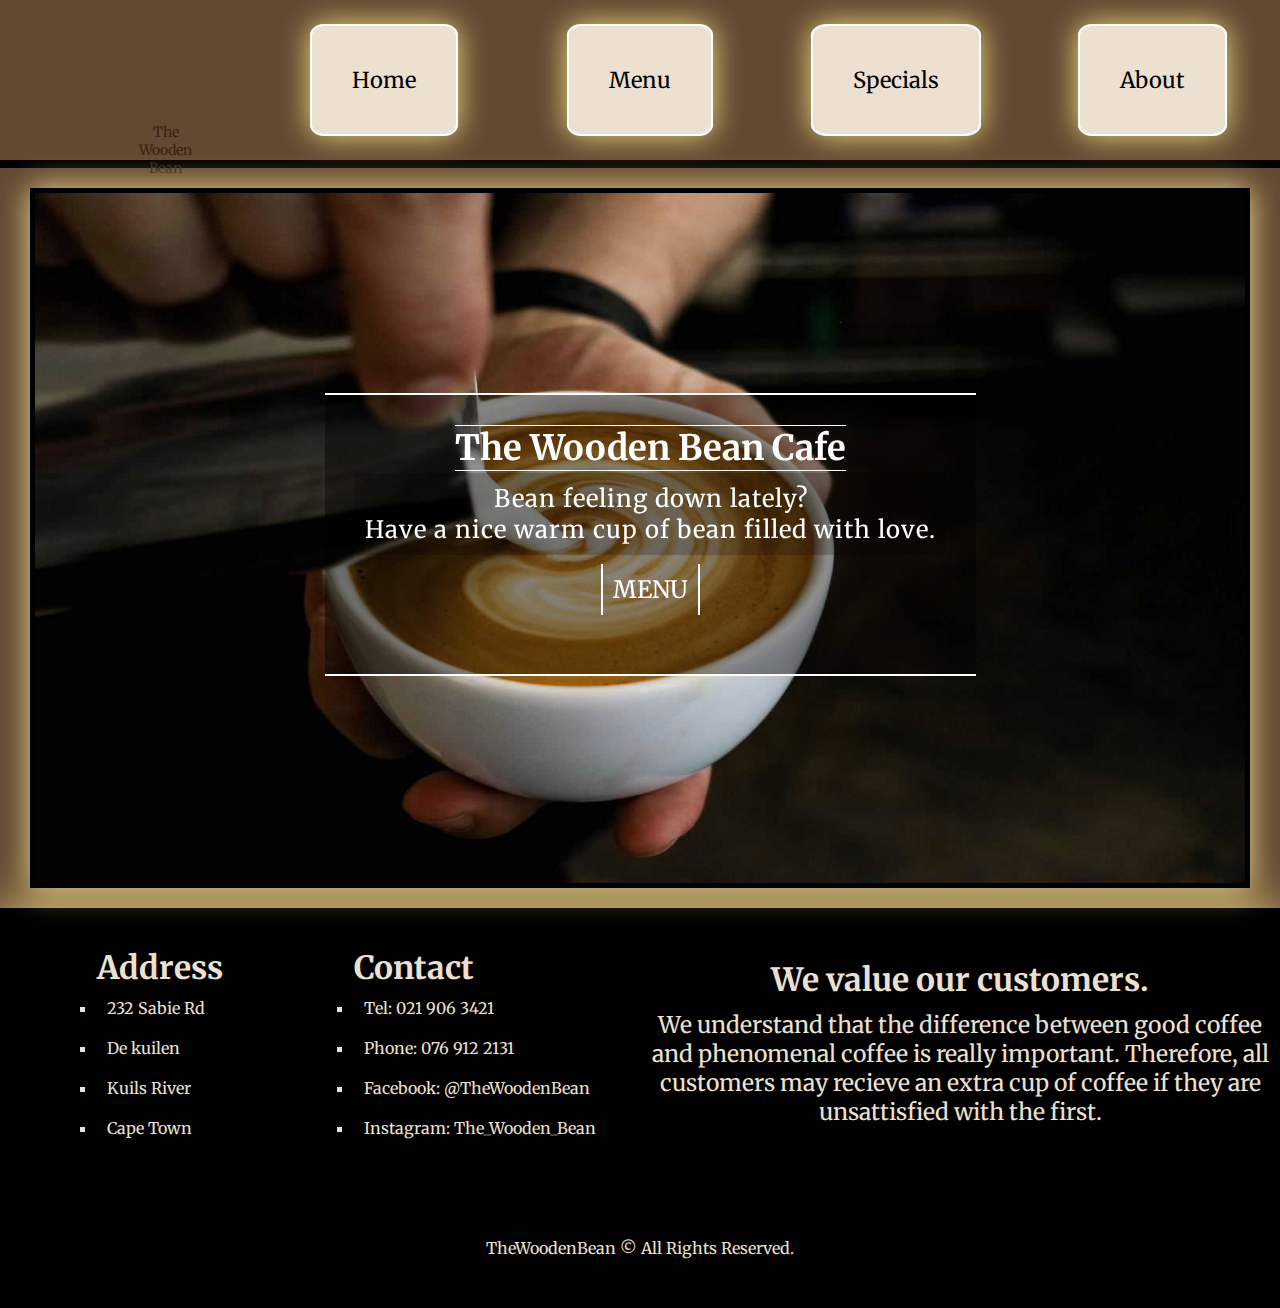
<file: about.html>
<!DOCTYPE html>
<html lang="en" dir="ltr">
  <head>
    <link rel="stylesheet" href="./style.css">
    <link rel="stylesheet" href="https://use.fontawesome.com/releases/v5.7.2/css/all.css" integrity="sha384-fnmOCqbTlWIlj8LyTjo7mOUStjsKC4pOpQbqyi7RrhN7udi9RwhKkMHpvLbHG9Sr" crossorigin="anonymous">
    <link href="https://fonts.googleapis.com/css?family=Merriweather" rel="stylesheet">
    <meta charset="utf-8">
    <title>The Wooden Bean</title>
  </head>
  <body>
<!-- NAVIGATION  -->
    <section class="navigation">

      <div class="logo">
        <i class="fas fa-mug-hot"></i>
        <p>The<br>Wooden<br>Bean</p>
      </div>
      <div class="home">
        <a href="#">Home</a>
      </div>
      <div class="menu">
        <a href="#">Menu</a>
      </div>
      <div class="specials">
        <a href="#">Specials</a>
      </div>
      <div class="about">
        <a href="#">About</a>
      </div>

    </section>

    <section class="top-images">
      <div class="show image1">
        <img src="./coffee4.png" width="100%" height="100%" alt="">
        <div class="main-image-grid">
          <h1 class="introduction">The Wooden Bean Cafe</h1>
          <p class="greeting1">Bean feeling down lately?<br>Have a nice warm cup of bean filled with love.</p>
          <p class="menubutton"><a href="#menu-link">MENU</a></p>
        </div>
      </div>

    </section>
<!-- NAVIGATION -->

<!-- CONTENT -->




<!-- CONTENT -->



<!-- FOOTER -->
<footer>
  <div class="address">
    <h1>Address</h1>
    <ul>
      <li>232 Sabie Rd</li>
      <li>De kuilen</li>
      <li>Kuils River</li>
      <li>Cape Town</li>
    </ul>
  </div>
  <div class="contact">
    <h1>Contact</h1>
    <ul>
      <li>Tel: 021 906 3421</li>
      <li>Phone: 076 912 2131</li>
      <li>Facebook: @TheWoodenBean</li>
      <li>Instagram: The_Wooden_Bean</li>
    </ul>
  </div>
  <div class="value">
    <h1>We value our customers.</h1>
    <p>We understand that the difference between good coffee and phenomenal
    coffee is really important. Therefore, all customers may recieve an
  extra cup of coffee if they are unsattisfied with the first.</p>
  </div>
  <div class="copyright">
    TheWoodenBean &copy All Rights Reserved.
  </div>


</footer>
<!-- FOOTER -->
</body>
</html>
</file>
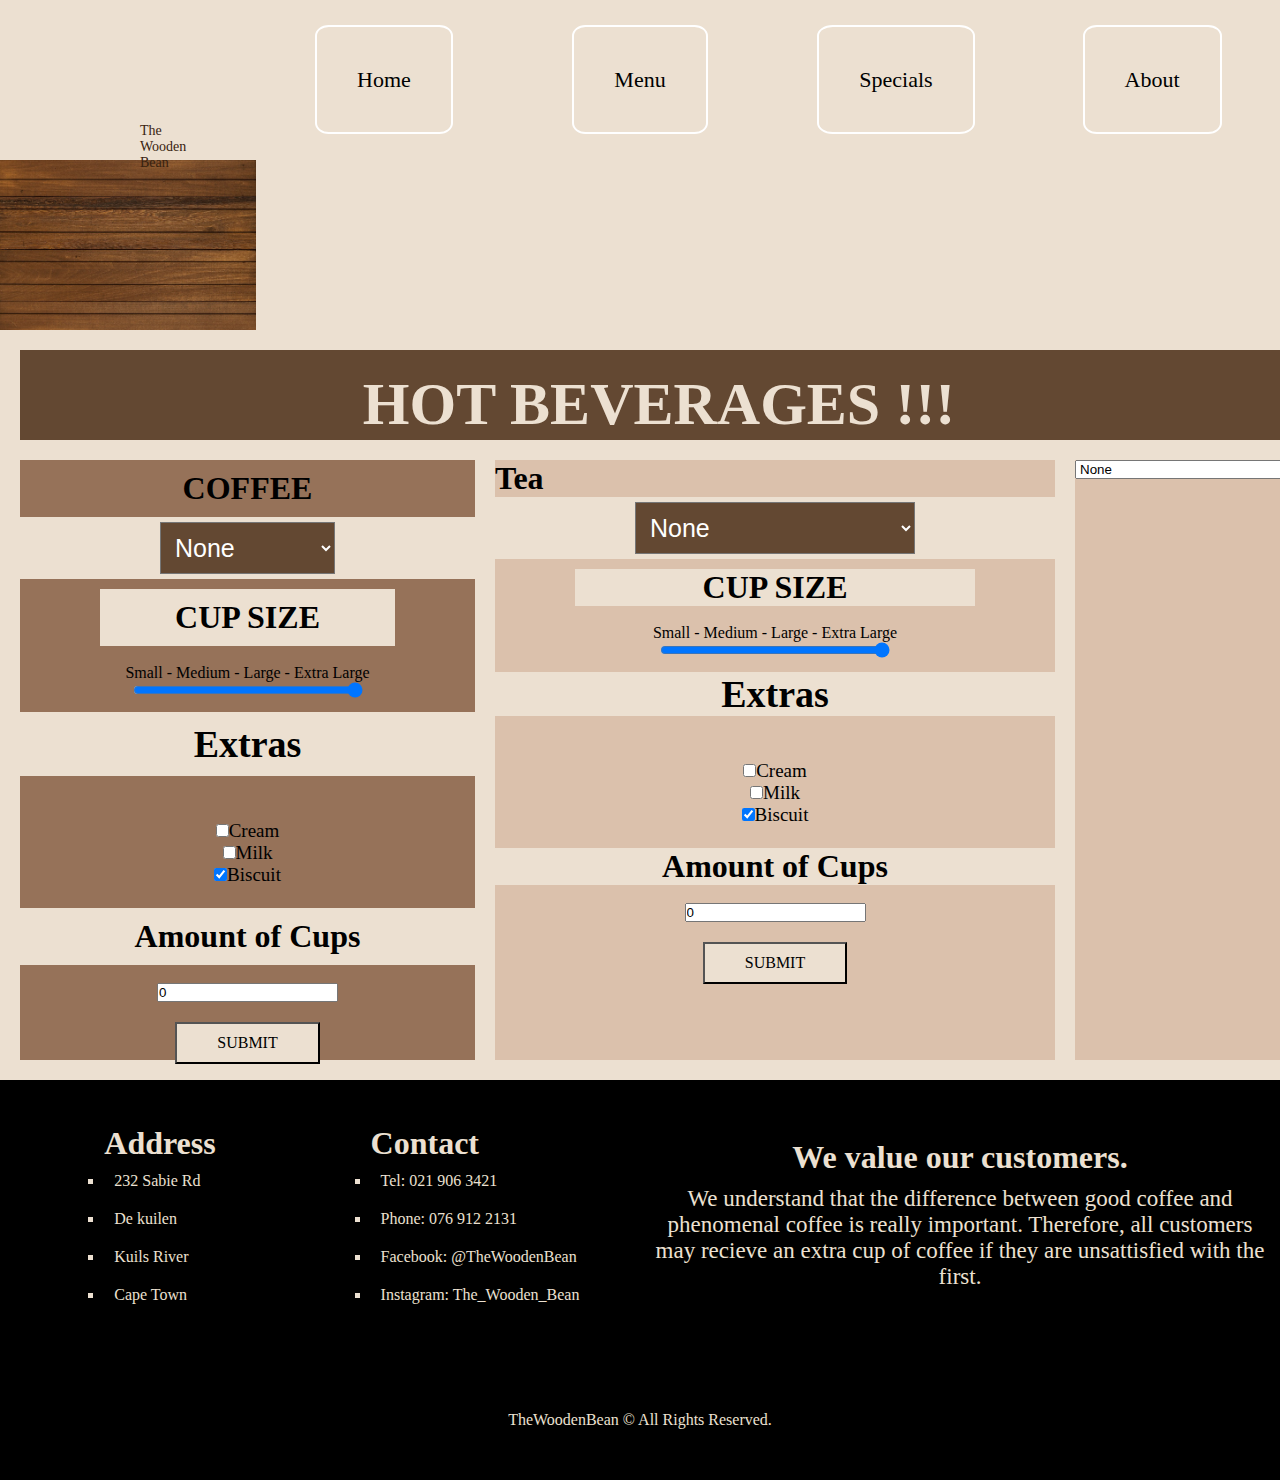
<file: mainmenu.html>
<!DOCTYPE html>
<html lang="en" dir="ltr">
  <head>
    <meta charset="utf-8">
    <link rel="stylesheet" href="./mainmenustyle.css">
    <title></title>
  </head>
  <body>
<!-- NAVIGATION  -->
<section class="navigation">
  <img src="./wood1.jpg" width="100%" height="100%" alt="">
  <div class="logo">
    <i class="fas fa-mug-hot"></i>
    <p>The<br>Wooden<br>Bean</p>
  </div>
  <div class="home">
    <a href="#">Home</a>
  </div>
  <div class="menu">
    <a href="#">Menu</a>
  </div>
  <div class="specials">
    <a href="#">Specials</a>
  </div>
  <div class="about">
    <a href="#">About</a>
  </div>

</section>

<!-- NAVIGATION  -->

<!-- CONTENT  -->
<section class="content">
  <!-- hot beverages -->
  <div class="hot-bev">
    <div class="hot-bev-heading">
      <h1> HOT BEVERAGES !!! </h1>
    </div>

    <div class="hot-bev-coffee">
      <h1>COFFEE</h1>
      <form class="hot-coffee-form" action="index.html" method="post" >
        <select class="hot-coffee-drop-down" name="Coffee Select">
          <option value="cappuccino">Cappuccino</option>
          <option value="americano">Americano</option>
          <option value="espresso">Espresso</option>
          <option value="macchiatto">Macchiatto</option>
          <option value="mocha">Mocha</option>
          <option value="latte">Latte</option>
          <option value="none" selected>None</option>
        </select>
      </form>

      <form class="range-coffee" action="index.html" method="post">
        <label for="coffee-range"><h1>CUP SIZE</h1><br>Small - Medium -  Large  - Extra Large</label>
        <input id="coffee-range" class="slider" type="range" name="coffee-size" value="50" min="1" max="4" step="1">
      </form>

      <form class="extras" action="index.html" method="post">
        <label for=""><h1>Extras</h1><br><br>
        <input type="checkbox" name="extra1" value="cream">Cream<br>
        <input type="checkbox" name="extra2" value="milk">Milk<br>
        <input type="checkbox" name="extra3" value="biscuit" checked>Biscuit<br><br>
        </label>
      </form>

      <form class="amount" action="index.html" method="post">
        <label for="amountofcups"><h1>Amount of Cups</h1></label><br>
        <input  id="amountofcups" type="number" name="amount" max="20" value="0">
      </form>

      <form class="submit" action="index.html" method="post">
        <input class="submitting" type="submit" name="submit-button" value="SUBMIT">
      </form>
    </div>

    <div class="hot-bev-tea">
      <h1>Tea</h1>
      <form class="hot-coffee-form" action="index.html" method="post" >
        <select class="hot-coffee-drop-down" name="Coffee Select">
          <option value="red-cuppaccino">Red Cappuccino <p>R14</p></option>
          <option value="five-roses">Five Roses</option>
          <option value="rooi-bos">Rooi Bos</option>
          <option value="green-tea">Green Tea</option>
          <option value="none" selected>None</option>
        </select>
      </form>


      <form class="range-coffee" action="index.html" method="post">
        <label for="coffee-range"><h1>CUP SIZE</h1><br>Small - Medium -  Large  - Extra Large</label>
        <input id="coffee-range" class="slider" type="range" name="coffee-size" value="50" min="1" max="4" step="1">
      </form>


      <form class="extras" action="index.html" method="post">
        <label for=""><h1>Extras</h1><br><br>
        <input type="checkbox" name="extra1" value="cream">Cream<br>
        <input type="checkbox" name="extra2" value="milk">Milk<br>
        <input type="checkbox" name="extra3" value="biscuit" checked>Biscuit<br><br>
        </label>
      </form>
      <form class="amount" action="index.html" method="post">
        <label for="amountofcups"><h1>Amount of Cups</h1></label><br>
        <input  id="amountofcups" type="number" name="amount" max="20" value="0">
      </form>
      <form class="submit" action="index.html" method="post">
        <input class="submitting" type="submit" name="submit-button" value="SUBMIT">
      </form>

    </div>

    <div class="hot-bev-hotchoc">
      <form class="hot-hotchoc-form" action="index.html" method="post">
        <select class="hot-hotchoc-drop-down" name="Hotchoc Select">
          <option value="rose-hot-chocolate">Rose Hot Chocolate</option>
          <option value="banana-hot-chocolate">Dreamy Banana Hot Chocolate</option>
          <option value="coffee-hot-chocolate">Coffee Hot Chocolate</option>
          <option value="marshmallow-hot-chocolate" selected>Milky Marshmallow Hot Chocolate</option>
          <option value="milo">Hot Milo</option>
          <option value="none" selected>None</option>

        </select>
      </form>

    </div>


  </div>
</section>









<!-- CONTENT  -->
<!-- FOOTER -->
<footer>
  <div class="address">
    <h1>Address</h1>
    <ul>
      <li>232 Sabie Rd</li>
      <li>De kuilen</li>
      <li>Kuils River</li>
      <li>Cape Town</li>
    </ul>
  </div>
  <div class="contact">
    <h1>Contact</h1>
    <ul>
      <li>Tel: 021 906 3421</li>
      <li>Phone: 076 912 2131</li>
      <li>Facebook: @TheWoodenBean</li>
      <li>Instagram: The_Wooden_Bean</li>
    </ul>
  </div>
  <div class="value">
    <h1>We value our customers.</h1>
    <p>We understand that the difference between good coffee and phenomenal
    coffee is really important. Therefore, all customers may recieve an
  extra cup of coffee if they are unsattisfied with the first.</p>
  </div>
  <div class="copyright">
    TheWoodenBean &copy All Rights Reserved.
  </div>


</footer>



<!-- FOOTER -->
  </body>
</html>
</file>
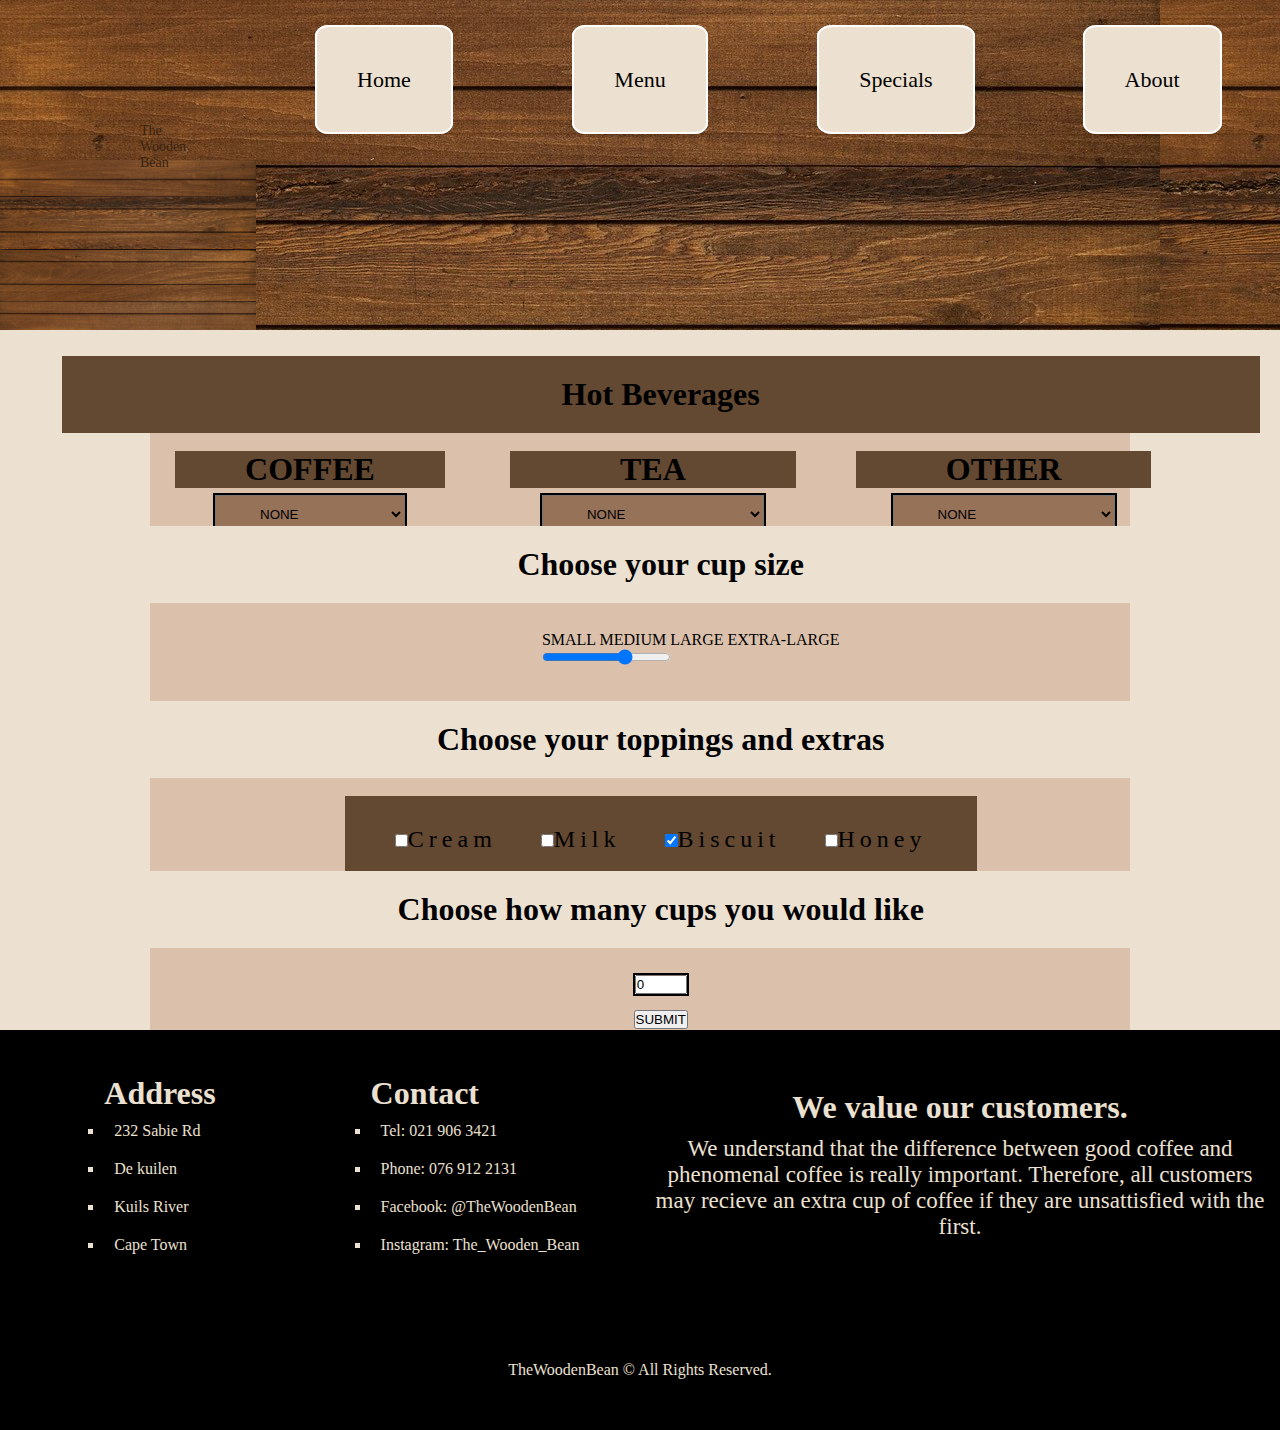
<file: menu-test.html>
<!DOCTYPE html>
<html lang="en" dir="ltr">
  <head>
    <link rel="stylesheet" href="./menu-test-sheet.css">
    <meta charset="utf-8">
    <title>MENU</title>
  </head>
  <body>
    <!-- NAVIGATION  -->
    <section class="navigation">
      <img src="./wood1.jpg" width="100%" height="100%" alt="">
      <div class="logo">
        <i class="fas fa-mug-hot"></i>
        <p>The<br>Wooden<br>Bean</p>
      </div>
      <div class="home">
        <a href="#">Home</a>
      </div>
      <div class="menu">
        <a href="#">Menu</a>
      </div>
      <div class="specials">
        <a href="#">Specials</a>
      </div>
      <div class="about">
        <a href="#">About</a>
      </div>

    </section>

    <!-- NAVIGATION  -->



<!-- Layout ONE -->
<section class="hb">
  <div class="hb-heading">
    <h1>Hot Beverages</h1>
  </div>
  <!--
  <div class="coffee">


  </div>
  <div class="tea">


  </div>
  <div class="other">


  </div>
   -->
<!-- Layout ONE -->

<!-- Layout TWO -->
<div class="hb-type-coffee">
  <h1>COFFEE</h1>
</div>

<div class="hb-type-tea">
  <h1>TEA</h1>
</div>

<div class="hb-type-other">
  <h1>OTHER</h1>
</div>

<!-- FIRST FORM -->
<div class="hb-coffee-form-drop">
  <form class="coffee-drop-container" action="index.html" method="post">
    <select class="coffee-drop" name="">
      <option value="cuppaccino">CUPPACCINO</option>
      <option value="americano">AMERICANO</option>
      <option value="macchiato">MACCHIATO</option>
      <option value="mocha">MOCHA</option>
      <option value="latte">LATTE</option>
      <option value="espresso">ESPRESSO</option>
      <option value="roast">ROAST</option>
      <option value="none" selected>NONE</option>
    </select>
  </form>
</div>
<div class="hb-tea-form-drop">
  <form class="tea-drop-container" action="index.html" method="post">
    <select class="tea-drop" name="">
      <option value="red-cuppaccino">RED CUPPACCINO</option>
      <option value="rooibos">ROOI BOS</option>
      <option value="five-roses">FIVE ROSES</option>
      <option value="green-tea">GREEN TEA</option>
      <option value="cammomille">CAMMOMILLE</option>
      <option value="none" selected>NONE</option>
    </select>
  </form>
</div>
<div class="hb-other-form-drop">
  <form class="other-drop-container" action="index.html" method="post">
    <select class="other-drop" name="">
      <option value="hot-chocolate">RED CUPPACCINO</option>
      <option value="milo">ROOI BOS</option>
      <option value="melted-toffee">FIVE ROSES</option>
      <option value="milky-fudge">GREEN TEA</option>
      <option value="none" selected>NONE</option>
    </select>
  </form>
</div>
<!-- FIRST FORM  -->

<!-- Layout TWO -->
      <!-- cup size -->
<div class="cup-size">
  <h1>Choose your cup size</h1>

</div>

<div class="cup-size-form">
  <form class="cup-size-range" action="index.html" method="post">
    <label for="range-names">SMALL MEDIUM LARGE EXTRA-LARGE</label> <br>
    <input id="range-names" type="range" min="1" max="4" name="" step="1" value="">
  </form>

</div>
      <!-- extras -->
<div class="extras">
  <h1>Choose your toppings and extras</h1>
</div>

<div class="extras-checkbox">
  <form class="extras-checkboxes" action="index.html" method="post">
    <input type="checkbox" name="extra1" value="cream">Cream &nbsp;&nbsp;
    <input type="checkbox" name="extra2" value="milk">Milk &nbsp;&nbsp;
    <input type="checkbox" name="extra3" value="biscuit" checked>Biscuit &nbsp;&nbsp;
    <input type="checkbox" name="extra4" value="honey">Honey

  </form>
</div>
      <!-- Amount Of cups  -->
<div class="cups-amount">
  <h1>Choose how many cups you would like</h1>
</div>

<div class="cups-amount-form">
  <form class="cups-amount-container" action="index.html" method="post">
    <input type="number" min="0" max="30" name="" value="0">
  </form>
</div>

      <!-- Submit -->
<div class="submit">
  <input type="submit" name="Submit" value="SUBMIT">
</div>

</section>


<!-- FOOTER -->
<footer>
  <div class="address">
    <h1>Address</h1>
    <ul>
      <li>232 Sabie Rd</li>
      <li>De kuilen</li>
      <li>Kuils River</li>
      <li>Cape Town</li>
    </ul>
  </div>
  <div class="contact">
    <h1>Contact</h1>
    <ul>
      <li>Tel: 021 906 3421</li>
      <li>Phone: 076 912 2131</li>
      <li>Facebook: @TheWoodenBean</li>
      <li>Instagram: The_Wooden_Bean</li>
    </ul>
  </div>
  <div class="value">
    <h1>We value our customers.</h1>
    <p>We understand that the difference between good coffee and phenomenal
    coffee is really important. Therefore, all customers may recieve an
  extra cup of coffee if they are unsattisfied with the first.</p>
  </div>
  <div class="copyright">
    TheWoodenBean &copy All Rights Reserved.
  </div>


</footer>



<!-- FOOTER -->









  </body>
</html>
</file>
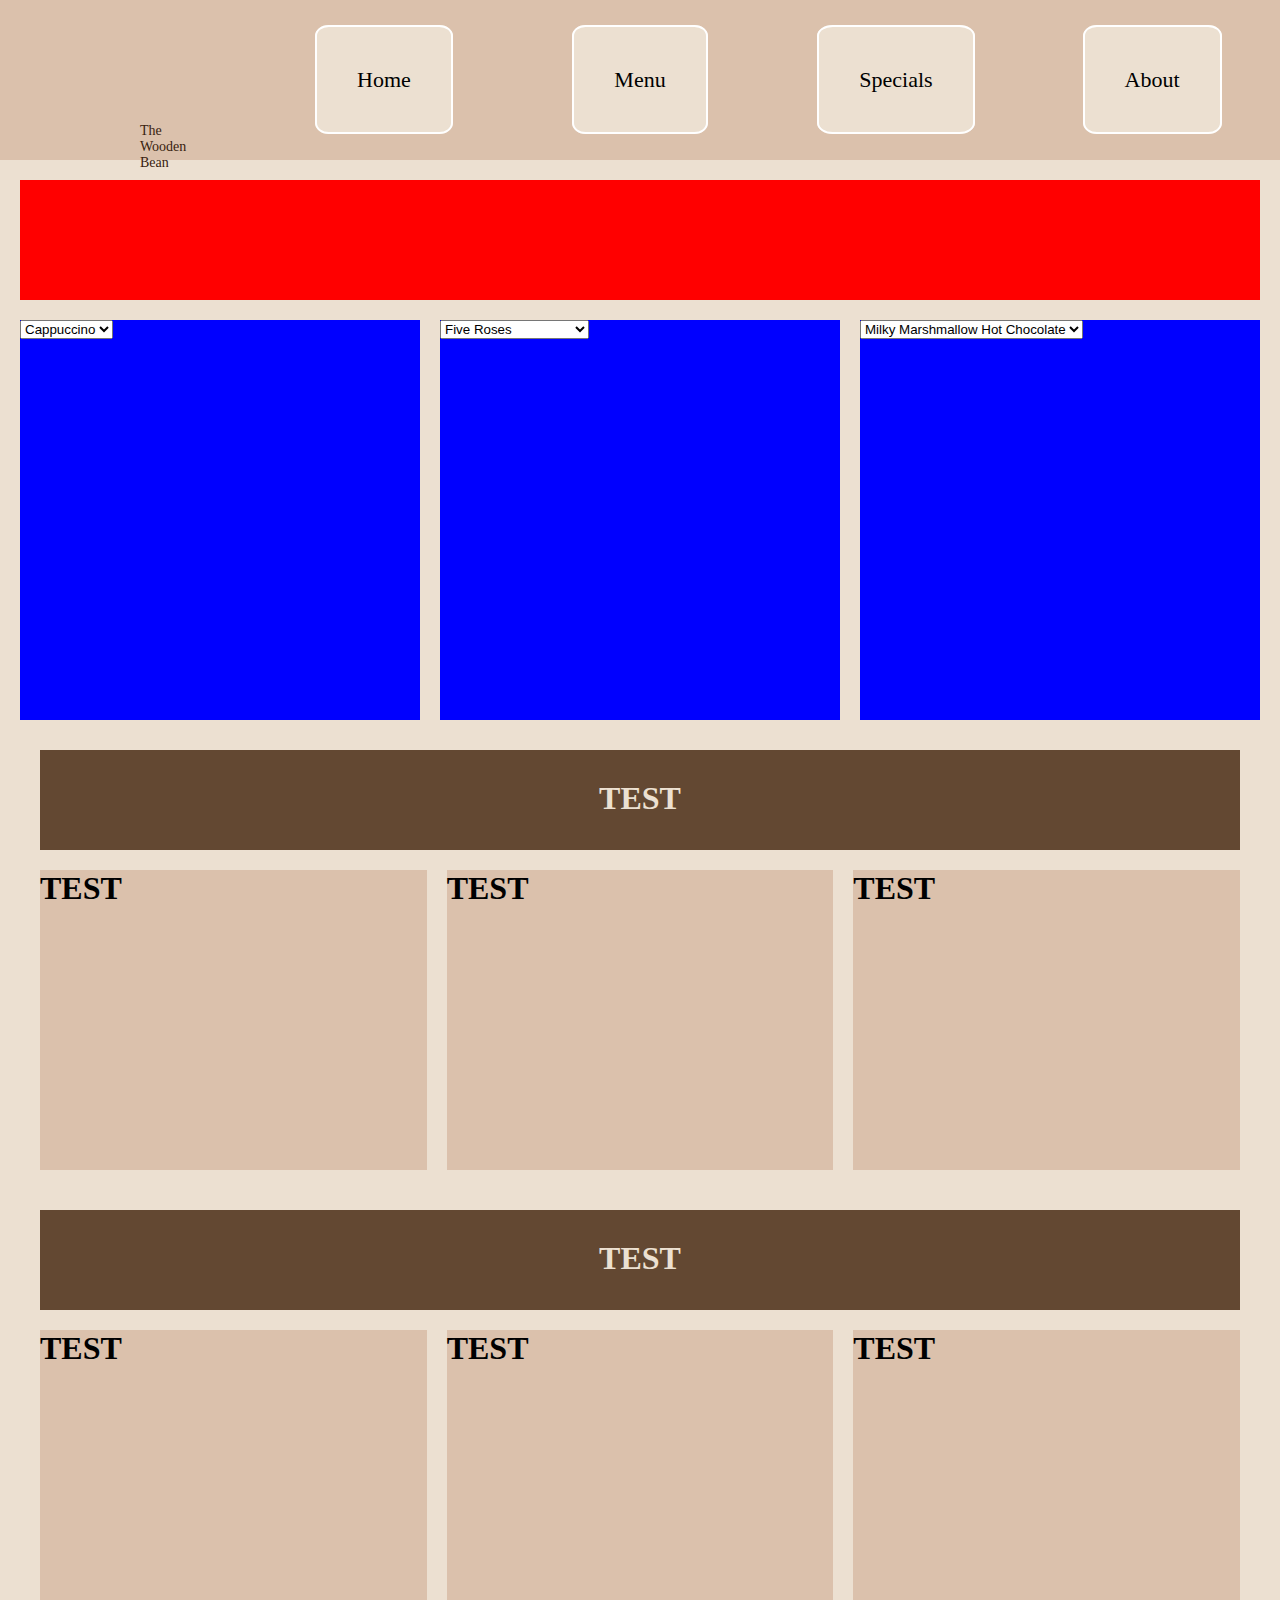
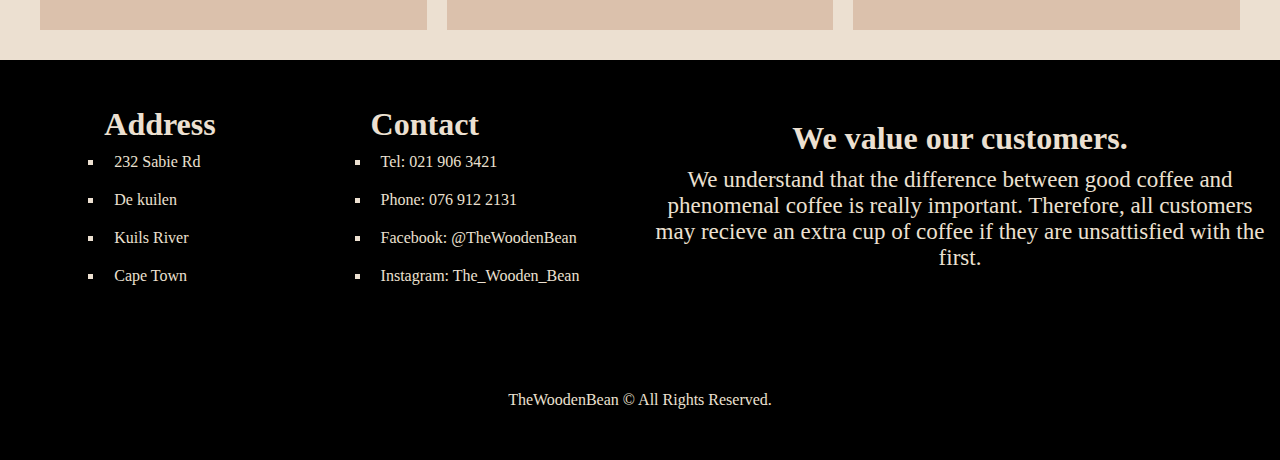
<file: menu.html>
<!DOCTYPE html>
<html lang="en" dir="ltr">
  <head>
    <meta charset="utf-8">
    <link rel="stylesheet" href="./menustyle.css">
    <title></title>
  </head>
  <body>
<!-- NAVIGATION  -->
<section class="navigation">
  <div class="logo">
    <i class="fas fa-mug-hot"></i>
    <p>The<br>Wooden<br>Bean</p>
  </div>
  <div class="home">
    <a href="#">Home</a>
  </div>
  <div class="menu">
    <a href="#">Menu</a>
  </div>
  <div class="specials">
    <a href="#">Specials</a>
  </div>
  <div class="about">
    <a href="#">About</a>
  </div>

</section>

<!-- NAVIGATION  -->
<!-- CONTENT  -->
<section class="content">
  <!-- hot beverages -->
  <div class="hot-bev">
    <div class="hot-bev-heading">

    </div>

    <div class="hot-bev-coffee">
      <form class="hot-coffee-form" action="index.html" method="post" >
        <select class="hot-coffee-drop-down" name="Coffee Select">
          <option value="cappuccino">Cappuccino</option>
          <option value="americano">Americano</option>
          <option value="espresso">Espresso</option>
          <option value="macchiatto">Macchiatto</option>
          <option value="mocha">Mocha</option>
          <option value="latte">Latte</option>
        </select>
      </form>
    </div>

    <div class="hot-bev-tea">
      <form class="hot-tea-form" action="index.html" method="post">
        <select class="hot-tea-drop-down" name="Tea Select">
          <option value="red-cuppaccino">Red Cappuccino <p>R14</p></option>
          <option value="five-roses" selected>Five Roses</option>
          <option value="rooi-bos">Rooi Bos</option>
          <option value="green-tea">Green Tea</option>

        </select>
      </form>
    </div>

    <div class="hot-bev-hotchoc">
      <form class="hot-hotchoc-form" action="index.html" method="post">
        <select class="hot-hotchoc-drop-down" name="Hotchoc Select">
          <option value="rose-hot-chocolate">Rose Hot Chocolate</option>
          <option value="banana-hot-chocolate">Dreamy Banana Hot Chocolate</option>
          <option value="coffee-hot-chocolate">Coffee Hot Chocolate</option>
          <option value="marshmallow-hot-chocolate" selected>Milky Marshmallow Hot Chocolate</option>
          <option value="milo">Hot Milo</option>

        </select>
      </form>

    </div>


  </div>
</section>
<!-- COLD beverages -->
<div class="cold-beverages">

    <div class="cold-bev-heading">
      <h1>TEST</h1>
    </div>

    <div class="cold-bev-lista">
      <h1>TEST</h1>
    </div>

    <div class="cold-bev-listb">
      <h1>TEST</h1>
    </div>

    <div class="cold-bev-prices">
      <h1>TEST</h1>
    </div>
  </div>
<!-- COLD beverages -->

<!-- DESSERTS -->
<div class="desserts">

    <div class="desserts-heading">
      <h1>TEST</h1>
    </div>

    <div class="desserts-lista">
      <h1>TEST</h1>
    </div>

    <div class="desserts-listb">
      <h1>TEST</h1>
    </div>

    <div class="desserts-prices">
      <h1>TEST</h1>
    </div>
  </div>



<!-- DESSERTS -->
</section>






<!--CONTENT  -->


<!-- FOOTER -->
<footer>
  <div class="address">
    <h1>Address</h1>
    <ul>
      <li>232 Sabie Rd</li>
      <li>De kuilen</li>
      <li>Kuils River</li>
      <li>Cape Town</li>
    </ul>
  </div>
  <div class="contact">
    <h1>Contact</h1>
    <ul>
      <li>Tel: 021 906 3421</li>
      <li>Phone: 076 912 2131</li>
      <li>Facebook: @TheWoodenBean</li>
      <li>Instagram: The_Wooden_Bean</li>
    </ul>
  </div>
  <div class="value">
    <h1>We value our customers.</h1>
    <p>We understand that the difference between good coffee and phenomenal
    coffee is really important. Therefore, all customers may recieve an
  extra cup of coffee if they are unsattisfied with the first.</p>
  </div>
  <div class="copyright">
    TheWoodenBean &copy All Rights Reserved.
  </div>


</footer>



<!-- FOOTER -->
  </body>
</html>
</file>
<file: style.css>
:root {
  --cream:rgb(236,224,209);
  --dark-cream:rgb(219,193,172);
  --light-brown:rgb(150,114,89);
  --brown:rgb(99,72,50);
  --dark-brown:rgb(56,34,15);
}

* {
  padding: 0;
  margin: 0;
}
body {
  background: var(--brown);
  font-family: 'Merriweather', serif;


}
/* NAVIGATION */
.navigation {
  transition: 1s ease-in-out;
  display: grid;
  grid-template-columns: 20% 20% 20% 20% 20%;
  grid-template-rows: 10rem;
  grid-template-areas:
  "logo home menu specials about";
  justify-items: center;
  align-items: center;
  background: url('http://media.designerpages.com/3rings/wp-content/uploads/2014/11/Bamboo-Collection-by-Barroco.jpg');
  border-bottom: 8px solid black;


  z-index: 10;

}
.navigation a {
  text-decoration: none;
  color: Black;
  padding: 40px;
  background: var(--cream);
  border-radius: 10%;
  font-family: 'Merriweather', serif;
  border: 2px solid white;
  font-size: 22px;
  box-shadow: 0 0 30px rgba(238,221,130, 1);


}
.navigation a:hover {
  animation: anim 0.9s cubic-bezier(1,.015,.295,1.225) forwards;
}
.logo {
  grid-area: logo;
  position:relative;
}
.logo i {

  font-size: 100px;
  color: var(--cream);
  text-shadow: 0 0 3px rgba(238,221,130, 1);
}
.logo p {
  position: absolute;
  left: 11px;
  top: 43px;
  color: var(--dark-brown);
  font-size: 14px;
  transition:1s ease-in-out;
  animation: logoanim 2s infinite;
  text-align: center;
}

@keyframes logoanim {
  0%  {
    text-shadow: 0 0 3px rgba(238,221,130, 1);
  }
  100% {
    text-shadow: 0 0 3px #fcf9e9;
  }
}
.home {
  grid-area: home;
  transition: 1s ease-in-out;

}
.home:hover {
  animation: anim 0.9s cubic-bezier(1,.015,.295,1.225) forwards;
  transition: 1s ease-in-out;
}
@keyframes anim {
  0% {
    transform: rotate(0deg);
  }
  50% {
    transform: rotate(45deg);
  }
  100% {
    transform: rotate(0deg);
    background: rgba(56,34,15, 0.7);
    color: var(--cream);
    border: 2px solid var(--cream);
  }
}
.menu-images a {
  text-decoration: none;
  color: var(--cream);
}
.menu-images a:hover {
  color: var(--dark-brown);
}

.menu {
  grid-area: menu;
}
.menu:hover {
  animation: anim 0.9s cubic-bezier(1,.015,.295,1.225) forwards;
}
.specials {
  grid-area: specials;
}
.specials:hover {
  animation: anim 0.9s cubic-bezier(1,.015,.295,1.225) forwards;
}
.about {
  grid-area: about;
}
.about:hover {
  animation: anim 0.9s cubic-bezier(1,.015,.295,1.225) forwards;
}
/* NAVIGATION */
/* Main Image */
.top-images {
  display: grid;
  grid-template-columns: 1fr;
  grid-template-rows: 700px;
  grid-template-areas:
  "image1";
  margin:20px 30px;
}
.image1 {
  grid-area: image1;
  filter: saturate(90%);
  box-shadow: 0 0 30px rgba(238,221,130, 1);
  border: 5px solid black;

}
.main-image-grid {
  position: absolute;
  bottom: 30%;
  left: 24%;
  display: grid;
  grid-template-columns: 1fr;
  grid-template-rows: 30% 30% 30%;
  grid-template-areas:
  "introduction"
  "greeting1"
  "menubutton";
  color: white;
  justify-items: center;
  align-items: center;
  background: rgba(0, 0, 0, 0.4);
  padding: 30px;
  border-top: 2px solid white;
  border-bottom: 2px solid white;

}
.introduction {
  grid-area: introduction;
  font-size: 35px;
  border-top: 1px solid white;
  border-bottom: 1px solid white;
  margin-bottom: 20px;
}
.greeting1 {
  grid-area: greeting1;
  font-size: 24px;
  text-align: center;
  background: rgba(0, 0, 0, 0.2);
  margin-bottom: 20px;
  padding: 10px 10px;
  letter-spacing: 1px;
}
.menubutton {
  grid-area: menubutton;
  font-size: 24px;
  border-left: 2px solid white;
  border-right: 2px solid white;
  padding: 10px;
  transition: 1s ease-in-out;
}
.menubutton a {
  color: white;
  transition: 1s;
  text-decoration: none;
}
.menubutton a:active {
  color: white;
  font-weight: bold;
  border-top: 2px solid white;
  border-bottom: 2px solid white;
  transition: 0.2s;
  padding: 10px;
}
.menubutton:hover {
  background: black;
  color: white;
  transition: 0.2s ease-in-out;
  animation: menuborderbox 1s infinite;
}
@keyframes menuborderbox {
  0% {
    border-top: 2px solid white;
    border-bottom: 2px solid white;
  }
  50% {
    border-top: 2px solid white;
    border-bottom: 2px solid white;
  }
  75% {
    border-top: 2px solid white;
    border-bottom: 2px solid white;
  }
  100% {
    border-top: 2px solid white;
    border-bottom: 2px solid white;
    border-left: 2px solid white;
    border-right: 2px solid white;
  }
}





/* Main Image */

/* Content Items */
.menu-images {
  display: grid;
  grid-template-columns: 1fr 1fr;
  grid-template-rows: 400px 400px;
  grid-template-areas:
  "hot-beverages cold-beverages"
  "desserts special-menu";
  grid-column-gap: 30px;
  grid-row-gap: 30px;
  margin: 40px 30px 30px;
  background: url('https://www.sketchuptextureclub.com/public/texture_m/0004-old-wood-board-texture-seamless.jpg');
  box-shadow: 0 0 30px rgba(238,221,130, 1);
  padding: 50px;
  transition: 4s;
  border: 5px solid black;


}
.hot-beverages {
  grid-area: hot-beverages;
  background: var(--cream);
  margin-left: 30px;
  padding: 20px;
  border-top: 3px solid var(--brown);
  border-left: 3px solid var(--brown);

  transition: 4s;
  position: relative;
  box-shadow: 0 0 30px rgba(238,221,130, 1);

}
.hot-bev-text {
  position: absolute;
  bottom: 20px;
  left: 20px;
  font-family: 'Merriweather', serif;
  padding: 10px 20px;
  background: rgba(99,72,50,0.7);
  color: var(--cream);
  font-size: 1.2rem;

}
.cold-beverages {
  grid-area: cold-beverages;
  background: var(--cream);
  margin-right: 30px;
  padding: 20px;
  border-top: 3px solid var(--brown);
  border-right: 3px solid var(--brown);
  transition: 4s;
  position: relative;
  box-shadow: 0 0 30px rgba(238,221,130, 1);

}
.cold-bev-text {
  position: absolute;
  bottom: 20px;
  left: 20px;
  font-family: 'Merriweather', serif;
  padding: 10px 20px;
  background: rgba(99,72,50,0.7);
  color: var(--cream);
  font-size: 1.2rem;

}
.desserts {
  grid-area: desserts;
  background: var(--cream);
  margin-left: 30px;
  padding: 20px;
  border-bottom: 3px solid var(--brown);
  border-left: 3px solid var(--brown);
  transition: 4s;
  position: relative;
  box-shadow: 0 0 30px rgba(238,221,130, 1);

}
.dessert-text {
  position: absolute;
  bottom: 20px;
  left: 20px;
  font-family: 'Merriweather', serif;
  padding: 10px 20px;
  background: rgba(99,72,50,0.7);
  color: var(--cream);
  font-size: 1.2rem;

}
.special-menu {
  grid-area: special-menu;
  background: var(--cream);
  margin-right: 30px;
  padding: 20px;
  border-bottom: 3px solid var(--brown);
  border-right: 3px solid var(--brown);
  transition: 4s;
  position: relative;
  box-shadow: 0 0 30px rgba(238,221,130, 1);
}
.special-text {
  position: absolute;
  bottom: 20px;
  left: 20px;
  font-family: 'Merriweather', serif;
  padding: 10px 20px;
  background: rgba(99,72,50,0.7);
  color: var(--cream);
  font-size: 1.2rem;

}

/* Content Items */
/* Quotes */
.quotes {

  text-align: center;
  margin:100px;
  background: var(--dark-cream);

  letter-spacing: 3px;
}
.table-container {
  display: grid;
  grid-template-columns: 1fr 1fr 1fr 1fr 1fr;
  grid-template-rows: 4rem 4rem;
  grid-template-areas:
  "table1 table2 table3 table4 table5"
  "table6 table7 table8 table9 table10";
  background: url('https://www.sketchuptextureclub.com/public/texture_m/0004-old-wood-board-texture-seamless.jpg');
  justify-items: center;
  align-items: center;
  padding: 50px;
  color: white;
  border: 2px solid black;
  box-shadow: 0 0 30px rgba(238,221,130, 1);
  margin-bottom: 20px;
}
.quotes img {
  box-shadow: 0 0 30px rgba(238,221,130, 1);
}
.table1 {
  grid-area: table1 ;
  background: var(--dark-brown);
  padding: 18px 60px;
  border: 2px solid black;

}
.table1:hover {
  transition: 0.4s ease-out;
  background: var(--dark-cream);
  opacity: 0.8;
  box-shadow: 0 0 30px rgba(238,221,130, 1);
  color: black;
  font-size: 1.5rem;
}
.table2 {
  grid-area: table2 ;
  background: var(--dark-brown);
  padding: 18px 60px;
  border: 2px solid black;

}
.table2:hover {
  transition: 0.4s ease-out;
  background: var(--dark-cream);
  opacity: 0.8;
  box-shadow: 0 0 30px rgba(238,221,130, 1);
  color: black;
  font-size: 1.5rem;
}
.table3 {
  grid-area: table3 ;
  background: var(--dark-brown);
  padding: 18px 60px;
  border: 2px solid black;
}
.table3:hover {
  transition: 0.4s ease-out;
  background: var(--dark-cream);
  opacity: 0.8;
  box-shadow: 0 0 30px rgba(238,221,130, 1);
  color: black;
  font-size: 1.5rem;
}
.table4 {
  grid-area: table4 ;
  background: var(--dark-brown);
  padding: 18px 60px;
  border: 2px solid black;
}
.table4:hover {
  transition: 0.4s ease-out;
  background: var(--dark-cream);
  opacity: 0.8;
  box-shadow: 0 0 30px rgba(238,221,130, 1);
  color: black;
  font-size: 1.5rem;
}
.table5 {
  grid-area: table5 ;
  background: var(--dark-brown);
  padding: 18px 60px;
  border: 2px solid black;
}
.table5:hover {
  transition: 0.4s ease-out;
  background: var(--dark-cream);
  opacity: 0.8;
  box-shadow: 0 0 30px rgba(238,221,130, 1);
  color: black;
  font-size: 1.5rem;
}
.table6 {
  grid-area: table6 ;
  background: var(--dark-brown);
  padding: 18px 60px;
  border: 2px solid black;
}
.table6:hover {
  transition: 0.4s ease-out;
  background: var(--dark-cream);
  opacity: 0.8;
  box-shadow: 0 0 30px rgba(238,221,130, 1);
  color: black;
  font-size: 1.5rem;
}
.table7 {
  grid-area: table7 ;
  background: var(--dark-brown);
  padding: 18px 60px;
  border: 2px solid black;
}
.table7:hover {
  transition: 0.4s ease-out;
  background: var(--dark-cream);
  opacity: 0.8;
  box-shadow: 0 0 30px rgba(238,221,130, 1);
  color: black;
  font-size: 1.5rem;
}
.table8 {
  grid-area: table8 ;
  background: var(--dark-brown);
  padding: 18px 60px;
  border: 2px solid black;
}
.table8:hover {
  transition: 0.4s ease-out;
  background: var(--dark-cream);
  opacity: 0.8;
  box-shadow: 0 0 30px rgba(238,221,130, 1);
  color: black;
  font-size: 1.5rem;
}
.table9 {
  grid-area: table9 ;
  background: var(--dark-brown);
  padding: 18px 60px;
  border: 2px solid black;
}
.table9:hover {
  transition: 0.4s ease-out;
  background: var(--dark-cream);
  opacity: 0.8;
  box-shadow: 0 0 30px rgba(238,221,130, 1);
  color: black;
  font-size: 1.5rem;
}
.table10 {
  grid-area: table10 ;
  background: var(--dark-brown);
  padding: 18px 55px;
  border: 2px solid black;


}
.table10:hover {
  transition: 0.4s ease-out;
  background: var(--dark-cream);
  opacity: 0.8;
  box-shadow: 0 0 30px rgba(238,221,130, 1);
  color: black;
  font-size: 1.5rem;
}






/* FOOTER */
footer {
  display: grid;
  grid-template-columns: 25% 25% 50%;
  grid-template-rows: 280px 120px;
  grid-template-areas:
  "address contact value"
  "copyright copyright copyright";
  background: black;
  color: var(--cream);
  justify-items: center;
  align-items: center;
  box-shadow: 0 0 50px rgba(238,221,130, 1);
}

.address {
  grid-area: address;
}
.address li {
  list-style:  square;
  padding: 10px;
}
.contact {
  grid-area: contact;
}
.contact li {
  list-style:  square;
  padding: 10px;
}
.value {
  grid-area: value;
  text-align: center;

}
.value p {
  padding: 10px;
  font-size: 23px;
}
.copyright {
  grid-area: copyright;
}




/* MEDIA QUERIES NAV BAR */
@media(max-width: 900px) {
  .navigation {
    transition: 1s ease-in-out;
    display: grid;
    grid-template-columns: 20% 20% 20% 20% 20%;
    grid-template-rows: 9rem;
    grid-template-areas:
    "logo home menu specials about";

    justify-items: center;
    align-items: center;

    z-index: 10;


  }
  .home a {
    padding: 50px 200px;
  }
  .menu a {

  }
  .specials a {

  }
  .about a {

  }
  .home-link {
    padding: 40px;
  }
  .navigation a {
    text-decoration: none;
    color: Black;
    padding: 13px;
    background: var(--cream);
    border-radius: 10%;
    font-family: 'Merriweather', serif;
    border: 2px solid white;
    font-size: 22px;

  }
  .navigation a:hover {
    animation: anim 0.9s cubic-bezier(1,.015,.295,1.225) forwards;
  }
  .logo {
    grid-area: logo;
    position:relative;
  }
  .logo i {

    font-size: 100px;
    color: var(--cream);
  }
  .logo p {
    position: absolute;
    left: 12px;
    top: 43px;
    color: var(--dark-brown);
    font-size: 14px;

  }
  .home {
    grid-area: home;


  }
  .home:hover {
    animation: anim 0.9s cubic-bezier(1,.015,.295,1.225) forwards;
    transition: 1s ease-in-out;
  }
  @keyframes anim {
    0% {
      transform: rotate(0deg);
    }
    50% {
      transform: rotate(45deg);
    }
    100% {
      transform: rotate(0deg);
      background: rgb(56,34,15);
      color: var(--cream);
      border: 2px solid var(--cream);
    }
  }
  .menu-images a {
    text-decoration: none;
    color: var(--cream);
  }
  .menu-images a:hover {
    color: var(--dark-brown);
  }

  .menu {
    grid-area: menu;
  }
  .menu:hover {
    animation: anim 0.9s cubic-bezier(1,.015,.295,1.225) forwards;
  }
  .specials {
    grid-area: specials;
  }
  .specials:hover {
    animation: anim 0.9s cubic-bezier(1,.015,.295,1.225) forwards;
  }
  .about {
    grid-area: about;
  }
  .about:hover {
    animation: anim 0.9s cubic-bezier(1,.015,.295,1.225) forwards;
  }

}
@media(max-width: 440px) {
  .navigation {
    transition: 1s ease-in-out;
    display: grid;
    grid-template-columns: 1fr;
    grid-template-rows: 3.32rem 3.32rem 3.32rem 3.32rem;
    grid-template-areas:
    "home"
    "menu"
    "specials"
    "about";
    position: relative;
    top: 0;
    transition: 1s ease-in-out;
    grid-gap: none;
    padding-top: 5px;
    padding-bottom: 5px;

  }
  .logo {
    display: none;
  }
  .navigation a {
    font-size: 0.9rem;
    margin: 0;
    padding: 10px 50px;
    background: rgba(56,34,15, 0.8);
    animation: small-nav 5s infinite alternate;

  }
  .home a {
    padding: 5px 100px;
    margin: 0;
    animation: home-nav-anim 5s infinite alternate;
  }
  .menu a {
    padding: 5px 102px;
    margin: 0;
    animation: menu-nav-anim 5s 0.5s infinite alternate;
  }
  .specials a {

    margin: 0;
    padding: 5px 92px;
    animation: specials-nav-anim 5s 1s infinite alternate;
  }

  .about a {
    padding: 5px 101px;
    margin: 0;
    animation: about-nav-anim 5s 1.5s infinite alternate;
  }

  @keyframes home-nav-anim {
    0% {
      border-radius: 0 0 0 0;
      background: var(--light-brown);
      width: 120px;
      transform: translateX(-30px);

    }
    25% {
      border-radius: 20% 0 0 0;

    }
    50% {
      border-radius: 20% 20% 0 0;
    }
    75% {
      border-radius: 20% 20% 20% 0;
    }
    100% {
      border-radius: 20% 20% 20% 20%;
      background: var(--cream);
      width: 500px;
      transform: translateX(-30px);
    }
  }

  @keyframes menu-nav-anim {
    0% {
      border-radius: 0 0 0 0;
      background: var(--light-brown);
      width: 120px;
      transform: translateX(-30px);
    }
    25% {
      border-radius: 20% 0 0 0;

    }
    50% {
      border-radius: 20% 20% 0 0;
    }
    75% {
      border-radius: 20% 20% 20% 0;
    }
    100% {
      border-radius: 20% 20% 20% 20%;
      background: var(--cream);
      width: 500px;
      transform: translateX(-30px);
    }
  }

  @keyframes specials-nav-anim {
    0% {
      border-radius: 0 0 0 0;
      background: var(--light-brown);
      width: 120px;
      transform: translateX(-30px);
    }
    25% {
      border-radius: 20% 0 0 0;

    }
    50% {
      border-radius: 20% 20% 0 0;
    }
    75% {
      border-radius: 20% 20% 20% 0;
    }
    100% {
      border-radius: 20% 20% 20% 20%;
      background: var(--cream);
      width: 500px;
      transform: translateX(-30px);
    }
  }

  @keyframes contact-nav-anim {
    0% {
      border-radius: 0 0 0 0;
      background: var(--light-brown);
      width: 120px;
      transform: translateX(-30px);
    }
    25% {
      border-radius: 20% 0 0 0;

    }
    50% {
      border-radius: 20% 20% 0 0;
    }
    75% {
      border-radius: 20% 20% 20% 0;
    }
    100% {
      border-radius: 20% 20% 20% 20%;
      background: var(--cream);
      width: 500px;
      transform: translateX(-30px);
    }
  }
  @keyframes about-nav-anim {
    0% {
      border-radius: 0 0 0 0;
      background: var(--light-brown);
      width: 120px;
      transform: translateX(-30px);
    }
    25% {
      border-radius: 20% 0 0 0;

    }
    50% {
      border-radius: 20% 20% 0 0;
    }
    75% {
      border-radius: 20% 20% 20% 0;
    }
    100% {
      border-radius: 20% 20% 20% 20%;
      background: var(--cream);
      width: 500px;
      transform: translateX(-30px);
    }
  }
}
/* MEDIA FOR NAV */

/* MEDIA FOR Top Image */
@media(max-width:900px) {
  .top-images {
  display: grid;
  grid-template-columns: 1fr;
  grid-template-rows: 500px;
  grid-template-areas:
  "image1";
  margin: 20px 30px;

}
.main-image-grid {
  position: absolute;
  bottom: 30%;
  left: 24%;
  display: grid;
  grid-template-columns: 1fr;
  grid-template-rows: 30% 30% 30%;
  grid-template-areas:
  "introduction"
  "greeting1"
  "menubutton";
  color: white;
  justify-items: center;
  align-items: center;
  background: rgba(0, 0, 0, 0.4);
  padding: 30px;
  border-top: 2px solid white;
  border-bottom: 2px solid white;
}
.introduction {
  font-size: 1rem;
  padding-top: 0px;

}
.greeting1 {
  font-size: 1rem;
}
}
@media(max-width: 700px) {
  .top-images {
  display: grid;
  grid-template-columns: 1fr;
  grid-template-rows: 300px;
  grid-template-areas:
  "image1";
  margin: 20px 30px;

}
.main-image-grid {
  position: absolute;
  bottom: 14%;
  left: 24%;
  display: grid;
  grid-template-columns: 1fr;
  grid-template-rows: 30% 30% 30%;
  grid-template-areas:
  "introduction"
  "greeting1"
  "menubutton";
  color: white;
  justify-items: center;
  align-items: center;
  background: rgba(0, 0, 0, 0.4);
  padding: 30px;
  border-top: 2px solid white;
  border-bottom: 2px solid white;
}
.introduction {
  font-size: 0.6rem;
  padding-top: 0px;

}
.greeting1 {
  font-size: 0.6rem;
}
}
@media(max-width: 550px) {
  .top-images {
  display: grid;
  grid-template-columns: 1fr;
  grid-template-rows: 300px;
  grid-template-areas:
  "image1";
  margin: 20px 30px;

}
.main-image-grid {
  position: absolute;
  bottom: 5%;
  left: 0;
  display: grid;
  grid-template-columns: 1fr;
  grid-template-rows: 30% 30% 30%;
  grid-template-areas:
  "introduction"
  "greeting1"
  "menubutton";
  color: white;
  justify-items: center;
  align-items: center;
  background: rgba(0, 0, 0, 0.4);
  padding: 30px;
  border-top: 2px solid white;
  border-bottom: 2px solid white;
}
.introduction {
  font-size: 0.9rem;
  padding-top: 0px;

}
.greeting1 {
  font-size: 0.9rem;
}
}
@media (max-width:300px) {
  .top-images {
  display: grid;
  grid-template-columns: 1fr;
  grid-template-rows: 200px;
  grid-template-areas:
  "image1";
  margin: 20px 15px;

}
.main-image-grid {
  position: absolute;
  top: 5%;
  left: 0;
  display: grid;
  grid-template-columns: 1fr;
  grid-template-rows: 40% 40% 40%;
  grid-template-areas:
  "introduction"
  "greeting1"
  "menubutton";
  color: white;
  justify-items: center;
  align-items: center;
  background: rgba(0, 0, 0, 0.4);
  padding: 30px;
  border-top: 2px solid white;
  border-bottom: 2px solid white;
}
.introduction {
  font-size: 0.8rem;
  padding-top: 0px;
  margin-bottom: 50px;

}
.greeting1 {
  font-size: 0.7rem;
  margin-bottom: 50px;
  margin-top: 20px;
}
}











/* CONTENT QUERIES */
@media(max-width: 850px) {
  .menu-images {
    grid-template-columns: 1fr 1fr;
    grid-template-rows: 20rem 20rem;
  }
  .menu-images h1 {
    font-size: 1rem;
  }
}
@media(max-width: 700px) {
  .menu-images {
    grid-template-columns: 1fr;
    grid-template-rows: 18rem 18rem 18rem 18rem;
    grid-template-areas:
    "hot-beverages"
    "cold-beverages"
    "desserts"
    "special-menu";
    grid-gap: 0px;
    padding: 0;
    justify-items: center;
    border: none;
    opacity: 0.8;
  }
  .hot-beverages {
    margin: 0px;

  }
  .cold-beverages {
    margin: 0px;
    border-bottom: 3px solid var(--brown);
  }
  .desserts {
    margin: 0px;
  }
  .special-menu {
    margin: 0px;
    border-bottom: 3px solid var(--brown);
  }
}

@media(max-width: 300px) {
  .menu-images {
    grid-template-columns: 1fr;
    grid-template-rows: 15rem 15rem 15rem 15rem;
    grid-template-areas:
    "hot-beverages"
    "cold-beverages"
    "desserts"
    "special-menu";
    grid-gap: 0px;
    padding: 0;
    justify-items: center;
    border: none;
    opacity: 0.8;
    margin-left: 15px;
    margin-right: 15px;
  }
  .hot-beverages {
    margin: 0px;

  }
  .cold-beverages {
    margin: 0px;
    border-bottom: 3px solid var(--brown);
  }
  .desserts {
    margin: 0px;
  }
  .special-menu {
    margin: 0px;
    border-bottom: 3px solid var(--brown);
  }
}

/* TABLE MEDIA QUERY */
/*
@media(max-width: 1185px) {
  .table-container{
    grid-template-columns: 1fr 1fr 1fr 1fr;
    grid-template-rows: 5rem 5rem;
    grid-template-areas:
    "table1 table2 table3 table4"
    "table5 table6 table7 table8"
    "table9 table10";
    padding: 0px;
    justify-items: none;
  }
  .table1 {
    grid-area: table1;
  }
  .table2 {
    grid-area: table2;
  }
  .table3 {
    grid-area: table3;
  }
  .table4 {
    grid-area: table4;
  }
  .table5 {
    grid-area: table5;
  }
  .table6 {
    grid-area: table6;
  }
  .table7 {
    grid-area: table7;
  }
  .table8 {
    grid-area: table8;
  }
  .table9 {
    grid-area: table9;
  }
  .table10 {
    grid-area: table10;
  }
}
*/
/* FOOTER QUERIES  */
@media(max-width: 800px) {
  footer {
    grid-template-columns: 1fr;
    grid-template-rows: 180px 180px 150px 20px;
    grid-template-areas:
    "address"
    "contact"
    "value"
    "copyright";

    justify-content: center;
    text-align: center;
  }
  .address {
    font-size: 0.7rem;
  }
  .contact {
    font-size: 0.7rem;
  }
  .value {
    font-size: 0.8rem;
  }
.value h1 {
  font-size: 0.8rem;
}
.value p {
  font-size: 0.7rem;
}
  .copyright {
    font-size: 0.5rem;
    padding: 10px;
  }
}
</file>
<file: mainmenustyle.css>
:root {
  --cream:rgb(236,224,209);
  --dark-cream:rgb(219,193,172);
  --light-brown:rgb(150,114,89);
  --brown:rgb(99,72,50);
  --dark-brown:rgb(56,34,15);
}
* {
  padding: 0;
  margin: 0;
}
body {
  background: var(--cream);
  font-family: 'Merriweather', serif;
}
/* NAVIGATION */
.navigation {
  display: grid;
  grid-template-columns: 20% 20% 20% 20% 20%;
  grid-template-rows: 10rem;
  grid-template-areas:
  "logo home menu specials about";
  justify-items: center;
  align-items: center;

  top: 0;
  z-index: 10;

}
.navigation a {
  text-decoration: none;
  color: Black;
  padding: 40px;
  background: var(--cream);
  border-radius: 10%;
  font-family: 'Merriweather', serif;
  border: 2px solid white;
  font-size: 22px;

}
.navigation a:hover {
  animation: anim 0.9s cubic-bezier(1,.015,.295,1.225) forwards;
}
.logo {
  grid-area: logo;
  position:relative;
}
.logo i {

  font-size: 100px;
  color: var(--cream);
}
.logo p {
  position: absolute;
  left: 12px;
  top: 43px;
  color: var(--dark-brown);
  font-size: 14px;

}
.home {
  grid-area: home;

}
.home:hover {
  animation: anim 0.9s cubic-bezier(1,.015,.295,1.225) forwards;
  transition: 1s ease-in-out;
}
@keyframes anim {
  0% {
    transform: rotate(0deg);
  }
  50% {
    transform: rotate(45deg);
  }
  100% {
    transform: rotate(0deg);
    background: rgb(56,34,15);
    color: var(--cream);
    border: 2px solid var(--cream);
  }
}
.menu-images a {
  text-decoration: none;
  color: var(--cream);
}
.menu-images a:hover {
  color: var(--dark-brown);
}

.menu {
  grid-area: menu;
}
.menu:hover {
  animation: anim 0.9s cubic-bezier(1,.015,.295,1.225) forwards;
}
.specials {
  grid-area: specials;
}
.specials:hover {
  animation: anim 0.9s cubic-bezier(1,.015,.295,1.225) forwards;
}
.about {
  grid-area: about;
}
.about:hover {
  animation: anim 0.9s cubic-bezier(1,.015,.295,1.225) forwards;
}
/* NAVIGATION */

/* CONTENT */
.hot-bev {
  display: grid;
  grid-template-columns: 1fr 1fr 1fr;
  grid-template-rows: 90px 600px;
  grid-template-areas:
  "hot-bev-heading hot-bev-heading hot-bev-heading"
  "hot-bev-coffee hot-bev-tea hot-bev-hotchoc";
  grid-gap: 20px;
  margin: 20px;

}
.hot-bev-heading {
  grid-area: hot-bev-heading;
  background: var(--brown);
  color: var(--cream);
  text-align: center;
  font-size: 30px;
  padding: 20px;
}
.hot-bev-coffee {
  grid-area: hot-bev-coffee;
  background: var(--light-brown);

}
.hot-bev-coffee h1{
  text-align: center;
  padding: 10px;
}
.hot-bev-tea {
  grid-area: hot-bev-tea;
  background: var(--dark-cream);
}
.hot-bev-hotchoc {
  grid-area: hot-bev-hotchoc;
  background: var(--dark-cream);
}
/* forms */
.hot-coffee-form {
  padding: 5px 140px;
  background: var(--cream);
}
.hot-coffee-drop-down {
  background: var(--brown);
  color: white;
  font-size: 25px;
  padding: 10px;
}

.hot-coffee-drop-down option {
  color: white;
  border: 1px solid black;
}
.range-coffee {
  text-align: center;
  padding: 10px 80px;

}
.range-coffee h1 {

  background: var(--cream);
}
#coffee-range {
  width: 230px;
}
.extras {
  text-align: center;
  font-size: 19px;
}
.extras h1 {

  background: var(--cream);
}
.amount {
  text-align: center;
}
.amount h1 {
  background: var(--cream);
}
.submit {
  text-align: center;
  margin: 10px;
  padding: 10px 50px;
}
.submitting {
  padding: 10px 40px;
  background: var(--cream);
  font-family: inherit;
  font-size: 16px;
}



/* CONTENT */

/* FOOTER */
footer {
  display: grid;
  grid-template-columns: 25% 25% 50%;
  grid-template-rows: 280px 120px;
  grid-template-areas:
  "address contact value"
  "copyright copyright copyright";
  background: black;
  color: var(--cream);
  justify-items: center;
  align-items: center;

}
.address {
  grid-area: address;
}
.address li {
  list-style:  square;
  padding: 10px;
}
.contact {
  grid-area: contact;
}
.contact li {
  list-style:  square;
  padding: 10px;
}
.value {
  grid-area: value;
  text-align: center;

}
.value p {
  padding: 10px;
  font-size: 23px;
}
.copyright {
  grid-area: copyright;
}
</file>
<file: menu-test-sheet.css>
:root {
  --cream:rgb(236,224,209);
  --dark-cream:rgb(219,193,172);
  --light-brown:rgb(150,114,89);
  --brown:rgb(99,72,50);
  --dark-brown:rgb(56,34,15);
}
* {
  padding: 0;
  margin: 0;
}
body {
  background: var(--cream);
  font-family: 'Merriweather', serif;
}
/* NAVIGATION */
.navigation {
  display: grid;
  grid-template-columns: 20% 20% 20% 20% 20%;
  grid-template-rows: 10rem;
  grid-template-areas:
  "logo home menu specials about";
  justify-items: center;
  align-items: center;
  background-image: url('./wood1.jpg');
  margin-bottom: 50px;



}
.navigation a {
  text-decoration: none;
  color: Black;
  padding: 40px;
  background: var(--cream);
  border-radius: 10%;
  font-family: 'Merriweather', serif;
  border: 2px solid white;
  font-size: 22px;

}
.navigation a:hover {
  animation: anim 0.9s cubic-bezier(1,.015,.295,1.225) forwards;
}
.logo {
  grid-area: logo;
  position:relative;
}
.logo i {

  font-size: 100px;
  color: var(--cream);
}
.logo p {
  position: absolute;
  left: 12px;
  top: 43px;
  color: var(--dark-brown);
  font-size: 14px;

}
.home {
  grid-area: home;

}
.home:hover {
  animation: anim 0.9s cubic-bezier(1,.015,.295,1.225) forwards;
  transition: 1s ease-in-out;
}
@keyframes anim {
  0% {
    transform: rotate(0deg);
  }
  50% {
    transform: rotate(45deg);
  }
  100% {
    transform: rotate(0deg);
    background: rgb(56,34,15);
    color: var(--cream);
    border: 2px solid var(--cream);
  }
}
.menu-images a {
  text-decoration: none;
  color: var(--cream);
}
.menu-images a:hover {
  color: var(--dark-brown);
}

.menu {
  grid-area: menu;
}
.menu:hover {
  animation: anim 0.9s cubic-bezier(1,.015,.295,1.225) forwards;
}
.specials {
  grid-area: specials;
}
.specials:hover {
  animation: anim 0.9s cubic-bezier(1,.015,.295,1.225) forwards;
}
.about {
  grid-area: about;
}
.about:hover {
  animation: anim 0.9s cubic-bezier(1,.015,.295,1.225) forwards;
}
/* NAVIGATION */



.hb {
  display: grid;
  grid-template-columns: 1fr 1fr 1fr;
  grid-template-rows: 60px 20px 30px 30px 40px 160px 0px 100px 10px 20px;
  grid-template-areas:
  "hb-heading hb-heading hb-heading"
  "hb-type-coffee hb-type-tea hb-type-other"
  "hb-coffee-form-drop hb-tea-form-drop hb-other-form-drop"
  "cup-size cup-size cup-size"
  "cup-size-form cup-size-form cup-size-form"
  "extras extras extras"
  "extras-checkbox extras-checkbox extras-checkbox"
  "cups-amount cups-amount cups-amount"
  "cups-amount-form cups-amount-form cups-amount-form"
  "submit submit submit";
  background: white;
  justify-items: center;
  align-items: center;
  grid-gap: 20px;
  background: var(--dark-cream);
  margin-left: 150px;
  margin-right: 150px;
  white-space: nowrap;
}
.hb-heading {
  grid-area: hb-heading;
  background: var(--brown);
  padding: 20px 500px;
  white-space: nowrap;
  margin-bottom: 30px;
}


.hb-type-coffee {
  grid-area: hb-type-coffee;
  background: var(--brown);
  padding: 0px 70px;
  margin: 20px;
}
.hb-type-tea {
  grid-area: hb-type-tea;
  background: var(--brown);
  padding: 0px 110px;
  margin: 20px;
}
.hb-type-other {
  grid-area: hb-type-other;
  background: var(--brown);
  padding: 0px 90px;
  margin: 20px;
}


.hb-coffee-form-drop {
  grid-area: hb-coffee-form-drop;
  border: 2px solid black;
  background: white;
}
.coffee-drop {
  background: var(--light-brown);
  padding: 10px 40px;
}
.hb-tea-form-drop {
  grid-area: hb-tea-form-drop;
  border: 2px solid black;
  background: white;
}
.tea-drop {
  background: var(--light-brown);
  padding: 10px 40px;
}
.hb-other-form-drop {
  grid-area: hb-other-form-drop;
  border: 2px solid black;
  background: white;
}
.other-drop {
  background: var(--light-brown);
  padding: 10px 40px;
}


.cup-size {
  grid-area: cup-size;
  background: var(--cream);
  padding: 20px 500px;
  white-space: nowrap;
}
.cup-size-form {
  grid-area: cup-size-form;
  background: var(--dark-cream);
  margin-top: 60px;
  padding-left: 60px;

}


.extras {
  grid-area: extras;
  background: var(--cream);
  padding: 20px 430px;
  white-space: nowrap;
  margin: 10px;
}
.extras-checkbox {
  grid-area: extras-checkbox;
  font-size: 24px;
  background: var(--brown);
  display: inline-block;
  letter-spacing: 5px;
  padding: 30px 50px;

}
.extras-checkboxes {
}
.cups-amount {
  grid-area: cups-amount;
  background: var(--cream);
  padding: 20px 400px;
  white-space: nowrap;
}
.cups-amount-form {
  grid-area: cups-amount-form;
  border: 2px solid black;
  background: white;
}

.submit {
  grid-area: submit;
}





/* FOOTER */
footer {
  display: grid;
  grid-template-columns: 25% 25% 50%;
  grid-template-rows: 280px 120px;
  grid-template-areas:
  "address contact value"
  "copyright copyright copyright";
  background: black;
  color: var(--cream);
  justify-items: center;
  align-items: center;

}
.address {
  grid-area: address;
}
.address li {
  list-style:  square;
  padding: 10px;
}
.contact {
  grid-area: contact;
}
.contact li {
  list-style:  square;
  padding: 10px;
}
.value {
  grid-area: value;
  text-align: center;

}
.value p {
  padding: 10px;
  font-size: 23px;
}
.copyright {
  grid-area: copyright;
}
</file>
<file: menustyle.css>
:root {
  --cream:rgb(236,224,209);
  --dark-cream:rgb(219,193,172);
  --light-brown:rgb(150,114,89);
  --brown:rgb(99,72,50);
  --dark-brown:rgb(56,34,15);
}
* {
  padding: 0;
  margin: 0;
}
body {
  background: var(--cream);
  font-family: 'Merriweather', serif;
}
/* NAVIGATION */
.navigation {
  display: grid;
  grid-template-columns: 20% 20% 20% 20% 20%;
  grid-template-rows: 10rem;
  grid-template-areas:
  "logo home menu specials about";
  justify-items: center;
  align-items: center;
  background: var(--dark-cream);
  top: 0;
  z-index: 10;

}
.navigation a {
  text-decoration: none;
  color: Black;
  padding: 40px;
  background: var(--cream);
  border-radius: 10%;
  font-family: 'Merriweather', serif;
  border: 2px solid white;
  font-size: 22px;

}
.navigation a:hover {
  animation: anim 0.9s cubic-bezier(1,.015,.295,1.225) forwards;
}
.logo {
  grid-area: logo;
  position:relative;
}
.logo i {

  font-size: 100px;
  color: var(--cream);
}
.logo p {
  position: absolute;
  left: 12px;
  top: 43px;
  color: var(--dark-brown);
  font-size: 14px;

}
.home {
  grid-area: home;

}
.home:hover {
  animation: anim 0.9s cubic-bezier(1,.015,.295,1.225) forwards;
  transition: 1s ease-in-out;
}
@keyframes anim {
  0% {
    transform: rotate(0deg);
  }
  50% {
    transform: rotate(45deg);
  }
  100% {
    transform: rotate(0deg);
    background: rgb(56,34,15);
    color: var(--cream);
    border: 2px solid var(--cream);
  }
}
.menu-images a {
  text-decoration: none;
  color: var(--cream);
}
.menu-images a:hover {
  color: var(--dark-brown);
}

.menu {
  grid-area: menu;
}
.menu:hover {
  animation: anim 0.9s cubic-bezier(1,.015,.295,1.225) forwards;
}
.specials {
  grid-area: specials;
}
.specials:hover {
  animation: anim 0.9s cubic-bezier(1,.015,.295,1.225) forwards;
}
.about {
  grid-area: about;
}
.about:hover {
  animation: anim 0.9s cubic-bezier(1,.015,.295,1.225) forwards;
}
/* NAVIGATION */

/* CONTENT */
      /* Heading */
.welcome {

  display: grid;
  grid-template-columns: 1fr;
  grid-template-rows: 120px;
  grid-template-areas:
  "welcome";
  grid-area: welcome;
  background-color: var(--dark-brown);
  margin-bottom: 20px;
  justify-items: center;
  align-items: center;
  margin-top: 20px;
}
.welcome h1 {
  text-align:  center;
  font-size: 30px;
  color: var(--cream);
}
      /* Heading */
      /* HOT BEVERAGES CONTAINER */
      /* CONTENT */
      .hot-bev {
        display: grid;
        grid-template-columns: 1fr 1fr 1fr;
        grid-template-rows: 120px 400px;
        grid-template-areas:
        "hot-bev-heading hot-bev-heading hot-bev-heading"
        "hot-bev-coffee hot-bev-tea hot-bev-hotchoc";
        grid-gap: 20px;
        margin: 20px;
      }
      .hot-bev-heading {
        grid-area: hot-bev-heading;
        background: red;
      }
      .hot-bev-coffee {
        grid-area: hot-bev-coffee;
        background: blue;
      }
      .hot-bev-tea {
        grid-area: hot-bev-tea;
        background: blue;
      }
      .hot-bev-hotchoc {
        grid-area: hot-bev-hotchoc;
        background: blue;
      }

      /* HOT BEVERAGES CONTAINER */

      /*  COLD BEVERAGES CONTAINER*/
      .cold-beverages {
        display: grid;
        grid-template-columns: ;
        grid-template-rows: 100px 300px;
        grid-template-areas:
        "cold-bev-heading cold-bev-heading cold-bev-heading"
        "cold-bev-lista cold-bev-listb cold-bev-prices";
        margin: 20px 30px;
        padding: 10px;
        grid-gap: 20px;
      }
      .cold-bev-heading {
        grid-area: cold-bev-heading;
        background: var(--brown);
      }
      .cold-bev-heading h1 {
        color: var(--cream);
        text-align: center;
        padding: 30px;
      }

      .cold-bev-lista {
        grid-area: cold-bev-lista;
        background: var(--dark-cream);
      }
      .cold-bev-listb {
        grid-area: cold-bev-listb;
        background: var(--dark-cream);
      }
      .cold-bev-prices {
        grid-area: cold-bev-prices;
        background: var(--dark-cream);
      }
      /*  COLD BEVERAGES CONTAINER*/
      /*  DESSERTS*/
.desserts {
  display: grid;
  grid-template-columns: ;
  grid-template-rows: 100px 300px;
  grid-template-areas:
  "desserts-heading desserts-heading desserts-heading"
  "desserts-lista desserts-listb desserts-prices";
  margin: 20px 30px;
  padding: 10px;
  grid-gap: 20px;
}
.desserts-heading {
  grid-area: desserts-heading;
  background: var(--brown);
}
.desserts-heading h1 {
  color: var(--cream);
  text-align: center;
  padding: 30px;
}

.desserts-lista {
  grid-area: desserts-lista;
  background: var(--dark-cream);
}
.desserts-listb {
  grid-area: desserts-listb;
  background: var(--dark-cream);
}
.desserts-prices {
  grid-area: desserts-prices;
  background: var(--dark-cream);
}

      /*  DESSERTS*/



/* CONTENT */

/* FOOTER */
footer {
  display: grid;
  grid-template-columns: 25% 25% 50%;
  grid-template-rows: 280px 120px;
  grid-template-areas:
  "address contact value"
  "copyright copyright copyright";
  background: black;
  color: var(--cream);
  justify-items: center;
  align-items: center;

}
.address {
  grid-area: address;
}
.address li {
  list-style:  square;
  padding: 10px;
}
.contact {
  grid-area: contact;
}
.contact li {
  list-style:  square;
  padding: 10px;
}
.value {
  grid-area: value;
  text-align: center;

}
.value p {
  padding: 10px;
  font-size: 23px;
}
.copyright {
  grid-area: copyright;
}
</file>
